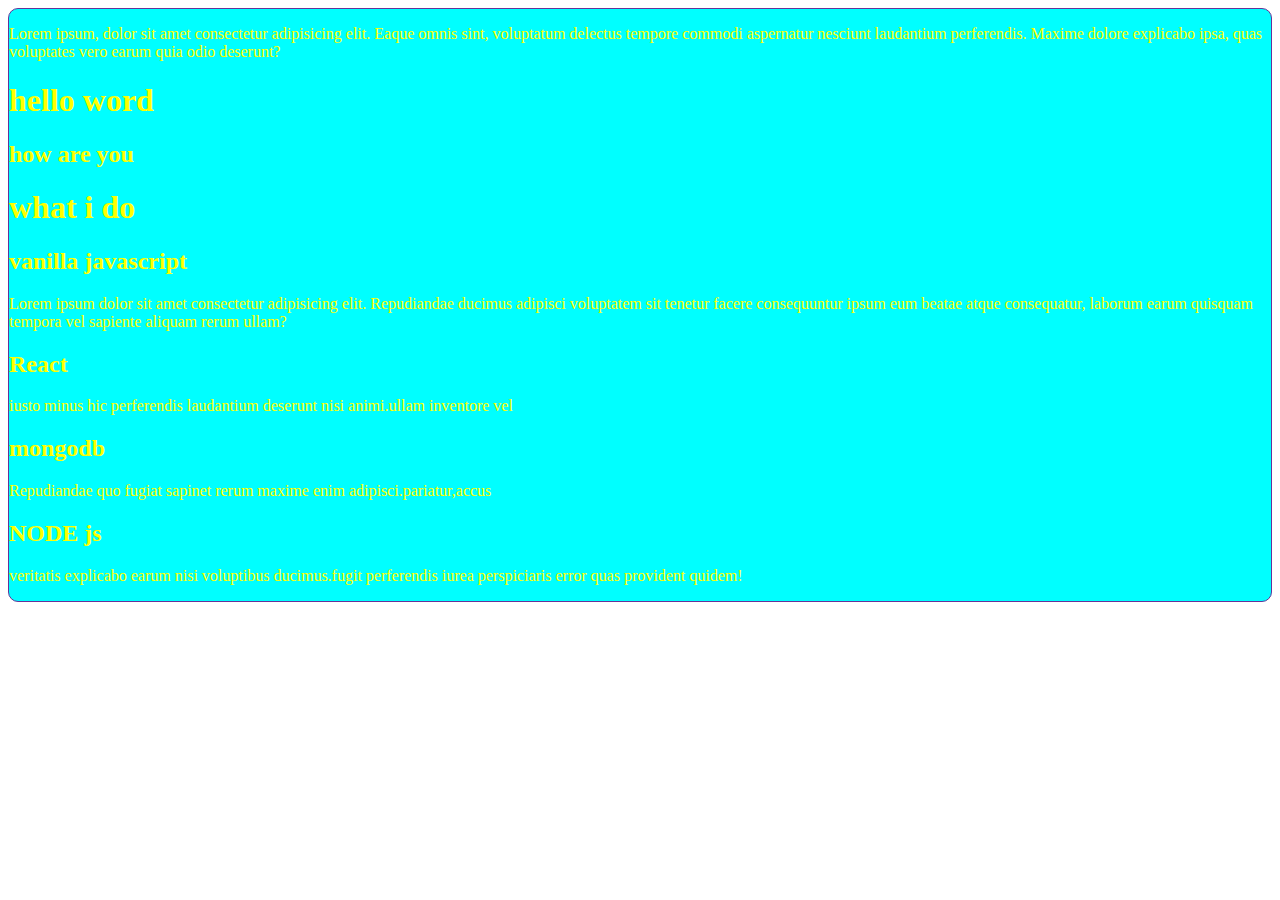
<file: index.html>
<!DOCTYPE html>
<html lang="en">
<head>
   <meta charset="UTF-8">
   <meta name="viewport" content="width=device-width, initial-scale=1.0">
   <title>class 1</title>
   <link rel="stylesheet" href="index.css">
</head>
<body>
   <div class=" mmm">
      <div>
         <p>Lorem ipsum, dolor sit amet consectetur adipisicing elit. Eaque omnis sint, voluptatum delectus tempore commodi aspernatur nesciunt laudantium perferendis. Maxime dolore explicabo ipsa, quas voluptates vero earum quia odio deserunt?</p>
         <h1>hello word</h1>
         <h2>how are you</h2>
      </div>
      <div>
         <h1>what i do</h1>
      </div>
      <div>
<div>
    <h2>vanilla javascript</h2>
   <p>Lorem ipsum dolor sit amet consectetur adipisicing elit. Repudiandae ducimus adipisci voluptatem sit tenetur facere consequuntur ipsum eum beatae atque consequatur, laborum earum quisquam tempora vel sapiente aliquam rerum ullam?</p>

    
</div>
<div>
   <h2>React</h2>
     <p>iusto minus hic perferendis laudantium deserunt nisi animi.ullam inventore vel</p>
</div>
      <div>
         <h2>mongodb</h2>
         <p>Repudiandae quo fugiat sapinet rerum maxime enim adipisci.pariatur,accus</p>
      </div>
      </div>
        <div>
           <h2>NODE js</h2> 
          <p>veritatis explicabo earum nisi voluptibus ducimus.fugit perferendis iurea perspiciaris error quas provident quidem!</p>

        </div>
   </div>
</body>
</html>
</file>
<file: index.css>
.mmm{
    background-color: aqua;
    color: yellow;
    border: 1px solid rebeccapurple;
    border-radius: 10px;
}
</file>
